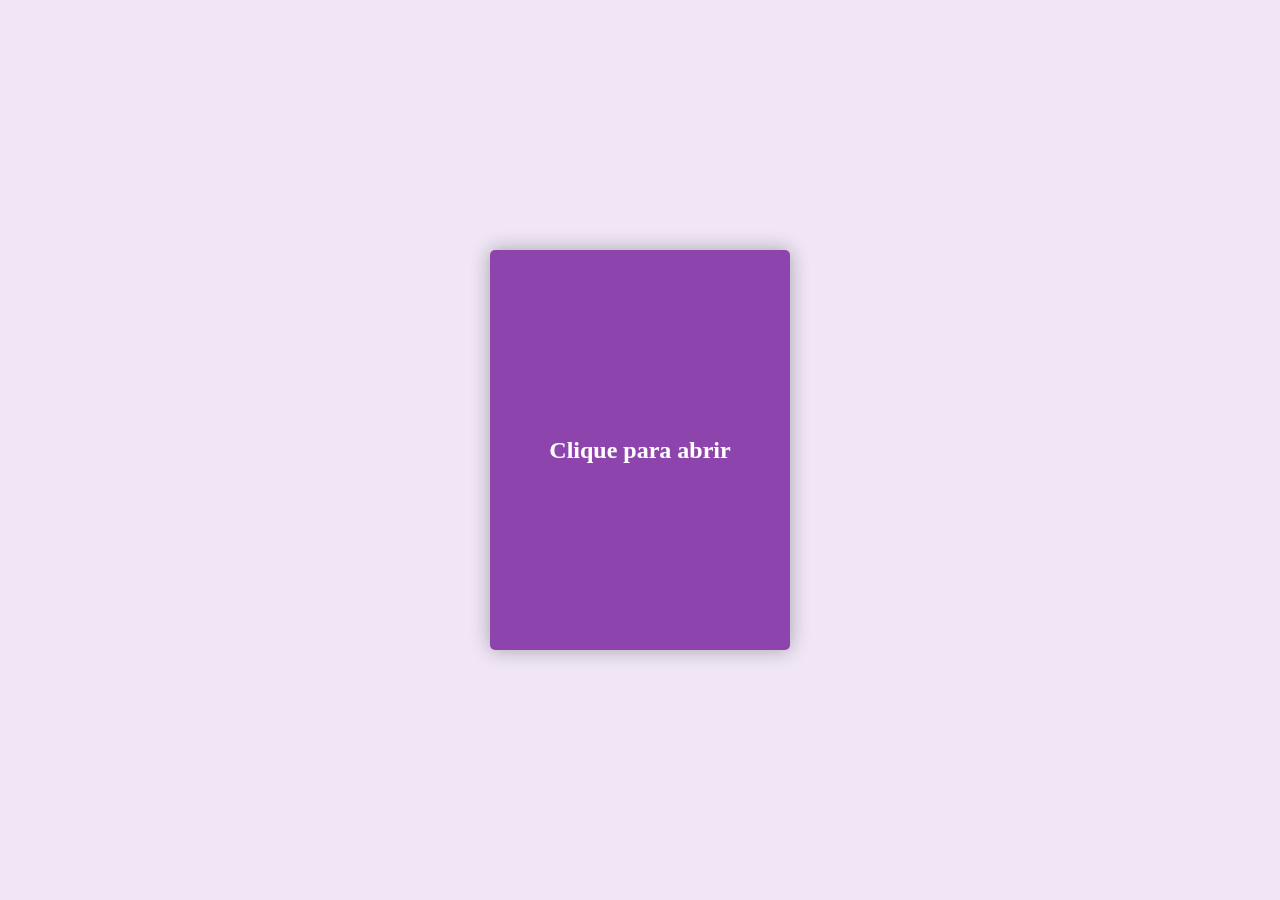
<file: index.html>
<!DOCTYPE html>
<html lang="pt-BR">
<head>
  <meta charset="UTF-8" />
  <meta name="viewport" content="width=device-width, initial-scale=1.0" />
  <title>Carta para Meu Amor</title>
  <style>
    body {
      margin: 0;
      height: 100vh;
      background: #f0e6f6;
      display: flex;
      justify-content: center;
      align-items: center;
      font-family: 'Georgia', serif;
    }

    .book {
      width: 300px;
      height: 400px;
      position: relative;
      perspective: 1000px;
      cursor: pointer;
    }

    .cover, .page {
      width: 100%;
      height: 100%;
      position: absolute;
      top: 0;
      left: 0;
      background: #8e44ad;
      color: white;
      display: flex;
      justify-content: center;
      align-items: center;
      border-radius: 5px;
      backface-visibility: hidden;
      transition: transform 1s;
      box-shadow: 0 0 20px rgba(0,0,0,0.3);
    }

    .cover {
      font-size: 1.5rem;
      font-weight: bold;
      z-index: 2;
    }

    .page {
      background: #fff;
      color: #333;
      padding: 20px;
      box-sizing: border-box;
      transform: rotateY(-180deg);
      overflow-y: auto;
      z-index: 1;
    }

    .book.open .cover {
      transform: rotateY(180deg);
    }

    .book.open .page {
      transform: rotateY(0);
    }

    .letter {
      font-size: 1.1rem;
      line-height: 1.6;
    }

    .signature {
      margin-top: 30px;
      text-align: right;
      font-style: italic;
    }
  </style>
</head>
<body>

<div class="book" onclick="openBook(this)">
  <div class="cover">Clique para abrir</div>
  <div class="page">
    <div class="letter">
      Meu amor,

      <br><br>

      Desde que você entrou na minha vida, tudo mudou para melhor. Seu sorriso ilumina meus dias, e o som da sua voz acalma meu coração. 
      Cada momento ao seu lado é um presente que eu agradeço todos os dias.

      <br><br>

      Prometo cuidar de você, respeitar você, e fazer você sorrir sempre que puder. Essa carta é apenas um pedacinho do quanto eu te amo 💖

      <div class="signature">
        Com todo meu amor, <br>
        Junior 💖
      </div>
    </div>
  </div>
</div>

<script>
  function openBook(book) {
    book.classList.toggle("open");
  }
</script>

</body>
</html>
</file>
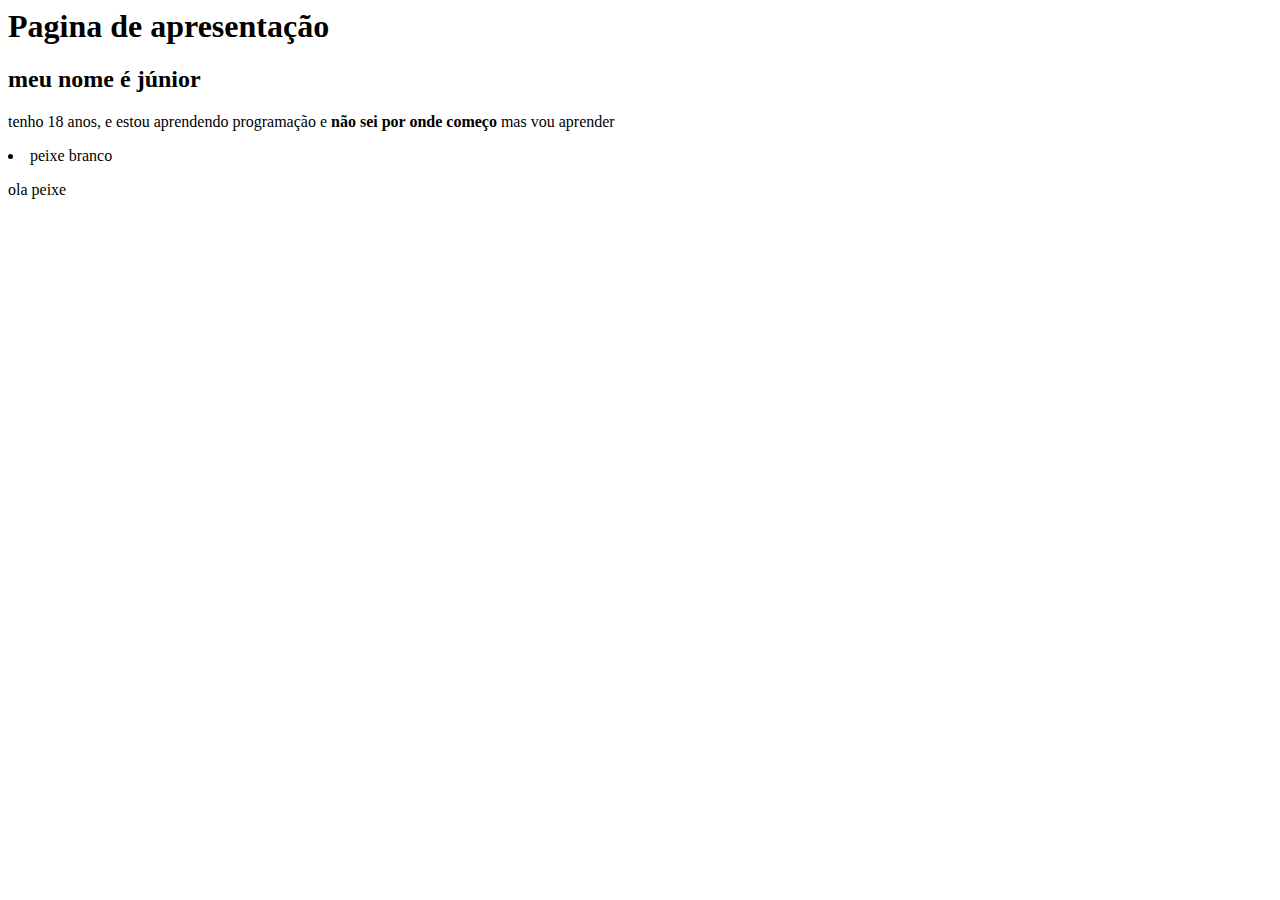
<file: sóDeus/curso/index.html>
<html>
    <link rel="stylesheet" href="index.css">
    <head>
        <p>
            <h1>Pagina de apresentação</h1>
            <h2> meu nome é júnior</h2>
            <p> tenho 18 anos, e estou aprendendo programação e <strong> não sei por onde começo</strong> 
            mas vou aprender </p>
            <li>peixe branco</li>
        </p>
    </head>
    <u1> ola peixe</u1>
    
</html>
</file>
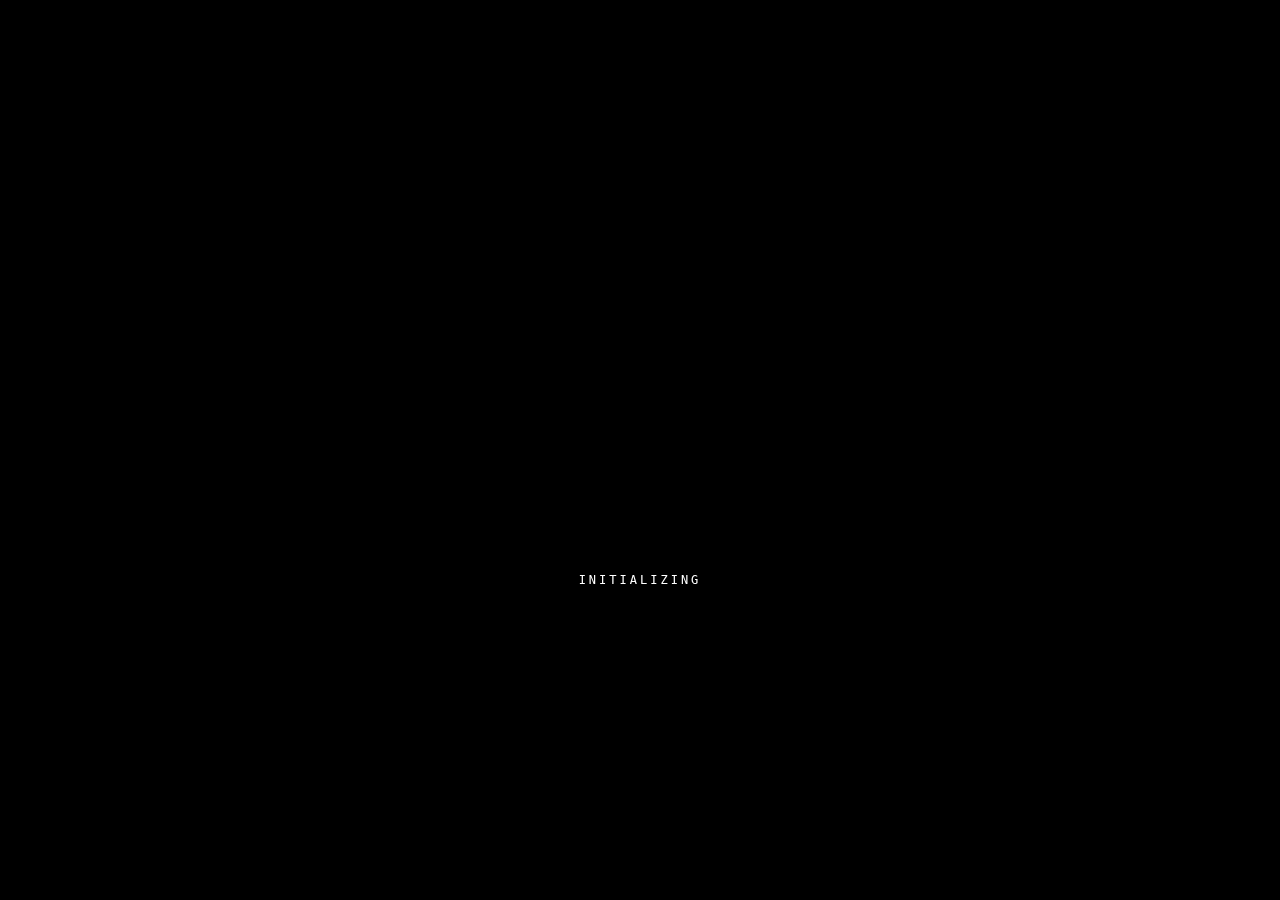
<file: m.html>
<!DOCTYPE html>
<html lang="en">
<head>
  <meta charset="UTF-8">
  <meta name="viewport" content="width=, initial-scale=1.0">
  <link rel="stylesheet" href="m.css">
  <title>Document</title>
</head>
<body>
  <div class="preloader">
    <div class="circle-container">
    <script src="m.js"></script>
    </div>
    <div class="initializing-text-container">
      <div class="initializing-progress"></div>
      <div class="initializing-text">INITIALIZING</div>
    </div>
  </div>
  <footer>
    <p>DRAG TO EXPLORE</p>
  </footer>
  <div class="particles" id="particles"></div>
  <div id="titles-container"></div>
  <canvas id="canvas"></canvas>
</body>
</html>
</file>
<file: sóDeus/curso/index.css>
<head colgroup span="2">
    <meta :checked="feDistantLight"
</file>
<file: m.css>
@import url("https://fonts.cdnfonts.com/css/thegoodmonolith");
@import url("https://fonts.cdnfonts.com/css/pp-neue-montreal");

* {
  margin: 0;
  padding: 0;
  box-sizing: border-box;
}

body {
  font-family: "TheGoodMonolith", monospace;
  background-color: #111;
  color: #f0f0f0;
  overflow: hidden;
  position: relative;
}

/* Dust/Scratches background effect for the entire site */
body::after {
  content: "";
  position: fixed;
  top: 0;
  left: 0;
  width: 100%;
  height: 100%;
  background-image: url("https://img.freepik.com/premium-photo/white-dust-scratches-black-background_279525-2.jpg?w=640");
  background-repeat: repeat;
  opacity: 0.1;
  mix-blend-mode: screen;
  pointer-events: none;
  z-index: 1;
}

/* Animated noise effect */
body::before {
  content: "";
  position: fixed;
  top: -50%;
  left: -50%;
  width: 200%;
  height: 200%;
  background: transparent
    url("http://assets.iceable.com/img/noise-transparent.png") repeat 0 0;
  background-size: 300px 300px;
  animation: noise-animation 0.3s steps(5) infinite;
  opacity: 0.9;
  will-change: transform;
  z-index: 100;
  pointer-events: none;
}

@keyframes noise-animation {
  0% {
    transform: translate(0, 0);
  }
  10% {
    transform: translate(-2%, -3%);
  }
  20% {
    transform: translate(-4%, 2%);
  }
  30% {
    transform: translate(2%, -4%);
  }
  40% {
    transform: translate(-2%, 5%);
  }
  50% {
    transform: translate(-4%, 2%);
  }
  60% {
    transform: translate(3%, 0);
  }
  70% {
    transform: translate(0, 3%);
  }
  80% {
    transform: translate(-3%, 0);
  }
  90% {
    transform: translate(2%, 2%);
  }
  100% {
    transform: translate(1%, 0);
  }
}

p {
  text-transform: uppercase;
  font-size: 13px;
  letter-spacing: 0.05em;
  -webkit-font-smoothing: antialiased;
}

footer {
  position: fixed;
  width: 100vw;
  padding: 2em;
  display: flex;
  justify-content: flex-end;
  align-items: center;
  z-index: 2;
  mix-blend-mode: difference;
  bottom: 0;
  right: 0;
  opacity: 0;
  transition: opacity 0.5s ease;
}

#canvas {
  position: fixed;
  top: 0;
  left: 0;
  width: 100vw;
  height: 100vh;
  overflow: hidden;
  cursor: grab;
  opacity: 0;
  transition: opacity 0.5s ease;
}

#canvas:active {
  cursor: grabbing;
}

.particles {
  position: fixed;
  top: 0;
  left: 0;
  width: 100%;
  height: 100%;
  z-index: 0;
  pointer-events: none;
  opacity: 0;
  transition: opacity 0.5s ease;
}

.particle {
  position: absolute;
  background: rgba(255, 255, 255, 0.1);
  border-radius: 50%;
}

.tp-dfwv {
  position: fixed;
  top: 10px;
  right: 10px;
  z-index: 10;
}

/* Slide titles container */
#titles-container {
  position: fixed;
  top: 0;
  left: 0;
  width: 100%;
  height: 100%;
  pointer-events: none;
  z-index: 1;
  opacity: 0;
  transition: opacity 0.5s ease;
}

.slide-title {
  position: absolute;
  color: white;
  pointer-events: none;
  transition: opacity 0.3s ease, filter 0.3s ease;
}

.title-text {
  font-family: "PP Neue Montreal", sans-serif;
  text-transform: uppercase;
  font-size: 6vw;
  line-height: 0.9;
  font-weight: 400;
  letter-spacing: -0.03em;
  margin: 0;
  white-space: nowrap;
}

.title-number {
  font-family: "TheGoodMonolith", monospace;
  font-size: 0.8vw;
  margin: 0;
  position: relative;
  padding-top: 10px;
  display: flex;
  align-items: center;
}

.title-number::before {
  content: "";
  display: block;
  width: 40px;
  height: 3px;
  background-color: #ffe600;
  margin-right: 10px;
}

.preloader {
  position: fixed;
  top: 0;
  left: 0;
  width: 100%;
  height: 100%;
  background-color: #000;
  z-index: 9999;
  display: flex;
  flex-direction: column;
  justify-content: center;
  align-items: center;
}

.circle-container {
  position: relative;
  width: 200px;
  height: 200px;
  margin-bottom: 30px;
}

.initializing-text-container {
  position: relative;
  margin-top: 30px;
  overflow: hidden;
}

.initializing-text {
  font-family: "TheGoodMonolith", monospace;
  color: #fff;
  font-size: 12px;
  letter-spacing: 3px;
  position: relative;
  z-index: 2;
  mix-blend-mode: difference;
}

.initializing-progress {
  position: absolute;
  top: 0;
  left: 0;
  height: 100%;
  width: 0%;
  background-color: #ffe600;
  z-index: 1;
}

.dot {
  position: absolute;
  width: 6px;
  height: 6px;
  border-radius: 50%;
  background-color: #ffe600;
  opacity: 0;
}

@keyframes fadeIn {
  0% {
    opacity: 0;
    transform: scale(0);
  }

  100% {
    opacity: 1;
    transform: scale(1);
  }
}

@keyframes fadeOut {
  0% {
    opacity: 1;
    transform: scale(1);
  }

  100% {
    opacity: 0;
    transform: scale(0);
  }
}

@keyframes pulse {
  0% {
    transform: scale(0.8);
  }

  50% {
    transform: scale(1.2);
  }

  100% {
    transform: scale(0.8);
  }
}
</file>
